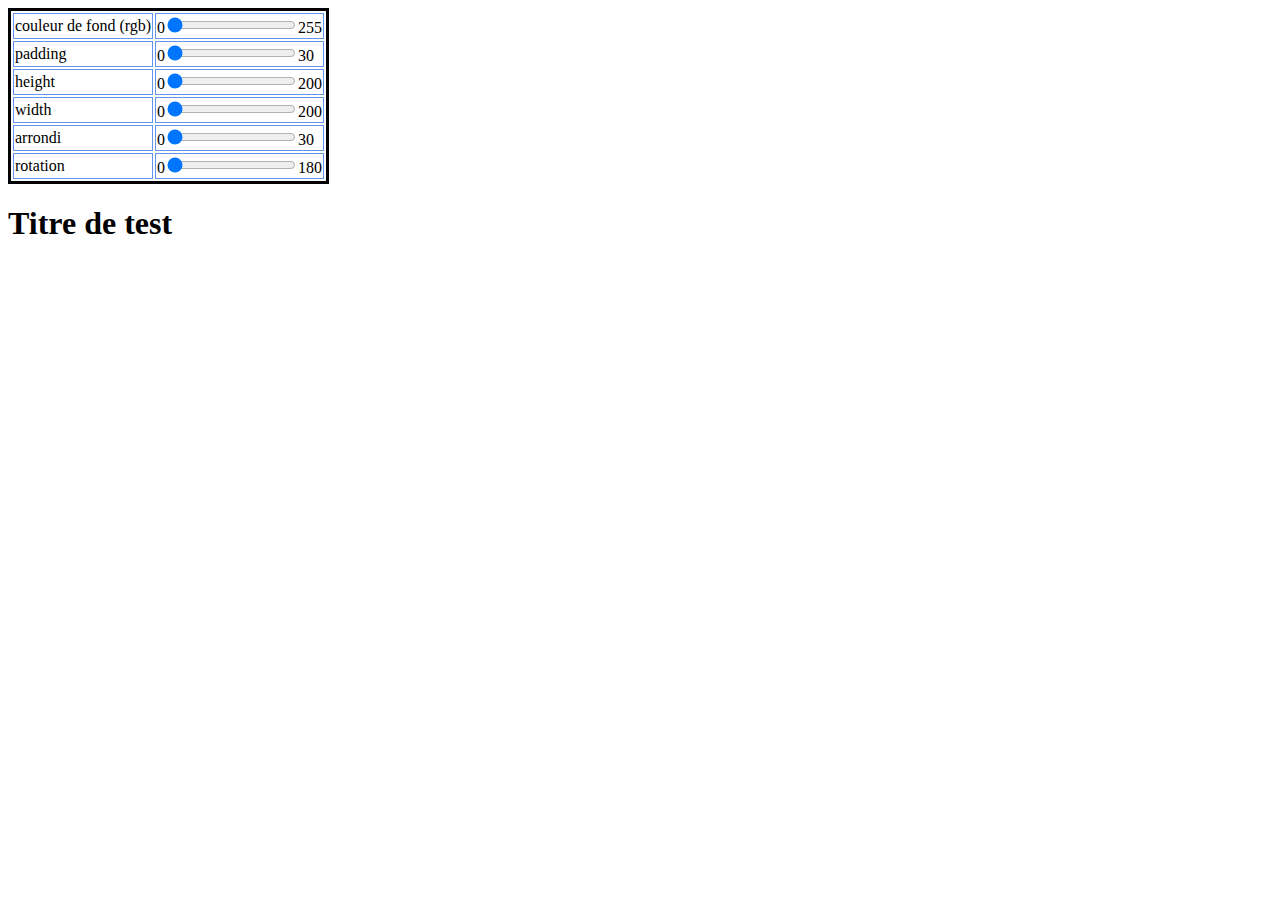
<file: JAVASCRIPT/Exercices du cours 6-2B - JavaScript/Exercice 1  Modifier les styles avec un input de type range/index.html>
<!DOCTYPE html>
<html lang="en">
<head>
    <meta charset="UTF-8">
    <meta name="viewport" content="width=device-width, initial-scale=1.0">
    <title>Document</title>
    <link rel="stylesheet" href="./css/styles.css">
    <script src="./js/main.js"></script>

</head>
<body>
	  	<div >
   				<table >
   					<tr>
   						<td>couleur de fond (rgb)</td>
   						<td>
                0<input type="range" min="0" max="255" step=5 name='color' oninput='update(this)' value="0">255
              </td>
   					</tr>
   					<tr>
   						<td>padding</td>
   						<td>
                0<input type="range" name="padding" min="0" max="30" step=5 oninput='update(this)' value="0">30
              </td>
   					</tr>
   					<tr>
   						<td>height</td>
   						<td>
                0<input type="range" min="0" max="200" name="height" step=50 value="0" oninput='update(this)'>200
              </td>
   					</tr>
   					<tr>
   						<td>width</td>
   						<td>
                0<input type="range" min="0" max="200" name="width" step=50 value="0" oninput='update(this)'>200
              </td>
   					</tr>
   					<tr>
   						<td>arrondi</td>
   						<td>
                0<input type="range" min="0" max="30" name="radius" step=5 value="0" oninput='update(this)'>30
              </td>
   					</tr>
   					<tr>
   						<td>rotation</td>
   						<td>
                0<input type="range" min="0" max="180" name="rotation" step=5 value="0" oninput='update(this)'>180
              </td>
                       </tr>
                          					
                   </table>
                   
                   <td rowspan="6" width="400" align="center">
                    <h1 id="p1">Titre de test</h1></td>
   		          
   			</div>
   			
</body>
</file>
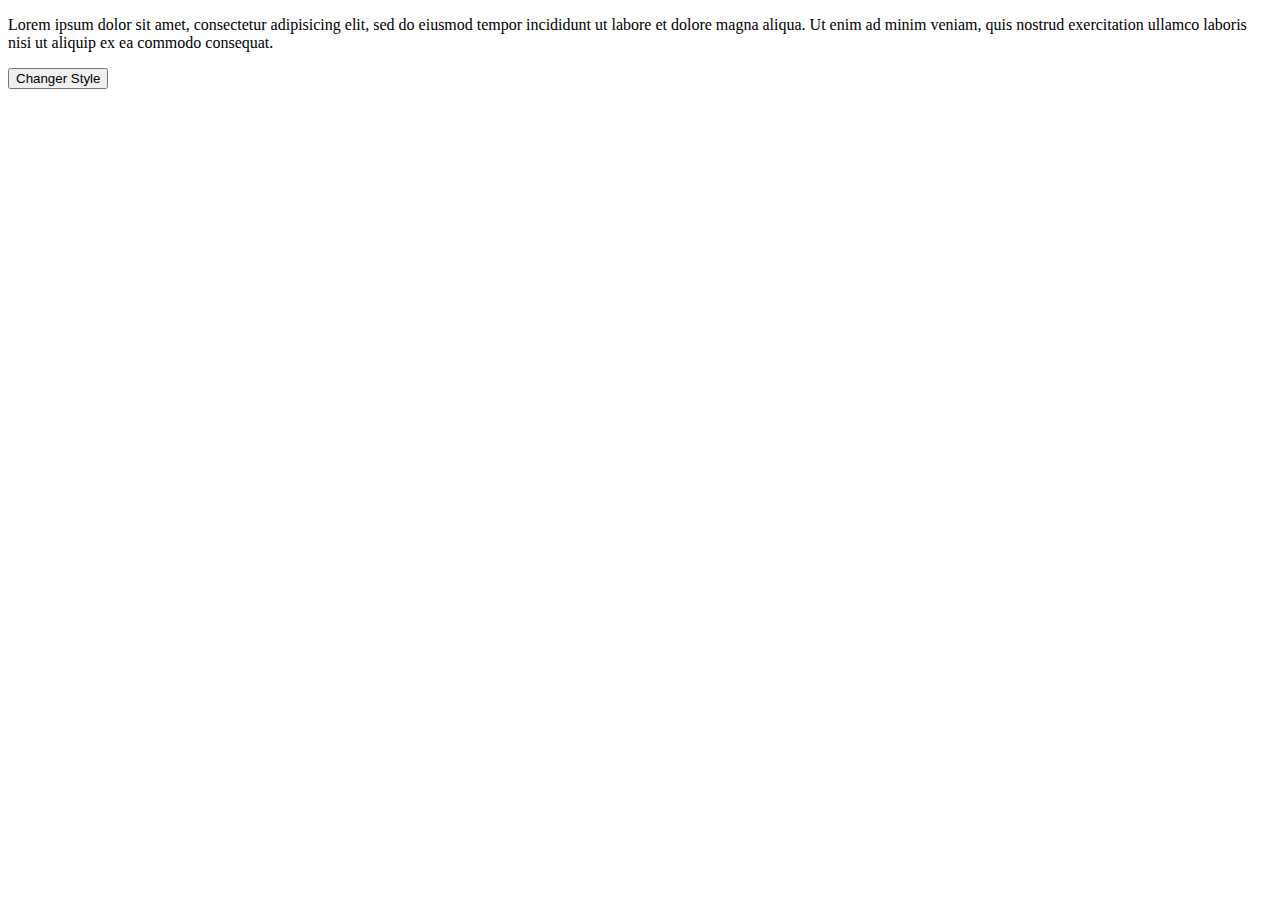
<file: JAVASCRIPT/Exercices du cours 6-2B - JavaScript/Exercice 2  soit le document html suivant/index.html>
<!DOCTYPE html>
<html>
	<head>
		<meta charset="utf-8">
		<script src="./js/main.js">		
        </script>
        <link rel="stylesheet" href="./css/styles.css">
        
	</head>
    <body>
        <p id="parag1">Lorem ipsum dolor sit amet, consectetur adipisicing elit, sed do eiusmod
        tempor incididunt ut labore et dolore magna aliqua. Ut enim ad minim veniam,
        quis nostrud exercitation ullamco laboris nisi ut aliquip ex ea commodo
        consequat.
        </p>
        <button onclick="changer_style()">Changer Style</button>
     
     </body>
</file>
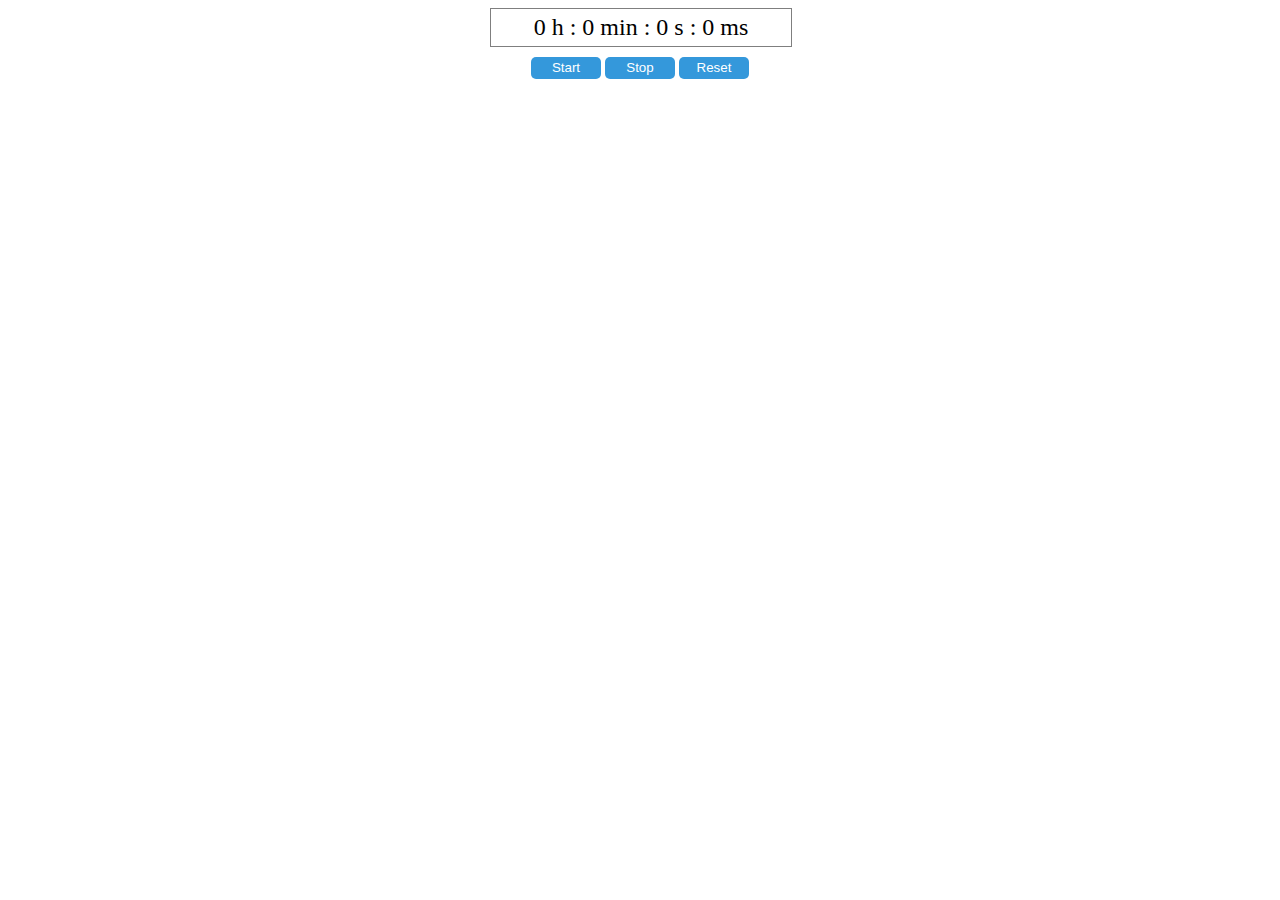
<file: JAVASCRIPT/Exercices du cours 6-2B - JavaScript/Exercice 3  Créer un chronomètre composé d'un afficheur et 3 boutons/index.html>
<!doctype html>
<html>
<head>
	<title>Chronomètre</title>
	<meta charset="utf-8">
    <link rel="stylesheet" href="css/styles.css">
    <script src="js/main.js"></script>
</head>
<body>
<div class="chronometre">
  <div class="tim">
  	<span >0 h</span> :
  	<span >0 min</span> :
  	<span >0 s</span> :
  	<span >0 ms</span>

  </div>
  <button id="start" onclick="start()">Start</button>
  <button id="stop" onclick="stop()" >Stop</button>
  <button id="reset" onclick="reset()" >Reset</button>
</div>  
</body>
</html>
</file>
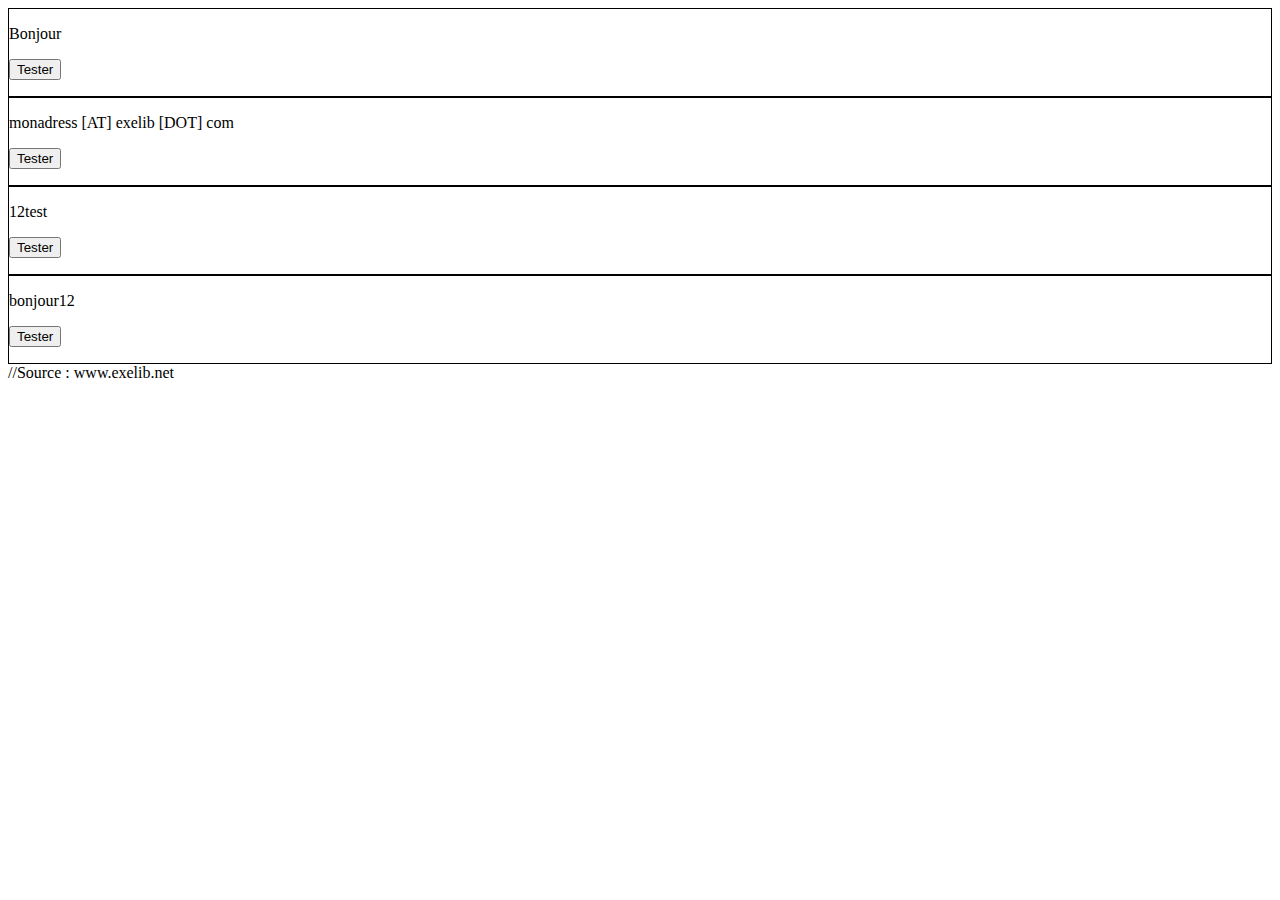
<file: JAVASCRIPT/Exercices du cours 6-2B - JavaScript/Exercice 4  Manipuler les chaines de caractères/index.html>
<!doctype html>
<html>
<head>
	<title>Manipuler les chaines de caractères</title>
   <meta charset="utf-8">
   <link rel="stylesheet" href="css/styles.css">
 <script src="js/main.js"></script>
</head>
<body>
  <div >
    <p contenteditable="true" id="ch1" >Bonjour</p>
    <button onclick="str_fisrt_letter(document.getElementById('ch1').innerHTML)">Tester</button>
    <p id="res1"></p>
  </div>
  <div >
    <p contenteditable="true" id="ch2" >monadress [AT] exelib [DOT] com</p>
    <button onclick="str_email(document.getElementById('ch2').innerHTML)">Tester</button>
    <p id="res2"></p>
  </div>
  <div >
    <p contenteditable="true" id="ch3" >12test</p>
    <button onclick="str_number(document.getElementById('ch3').innerHTML)">Tester</button>
    <p id="res3"></p>
  </div>
  <div >
    <p contenteditable="true" id="ch4" >bonjour12</p>
    <button onclick="str_replace(document.getElementById('ch4').innerHTML)">Tester</button>
    <p id="res4"></p>
  </div>

    
</body>
//Source : www.exelib.net
</file>
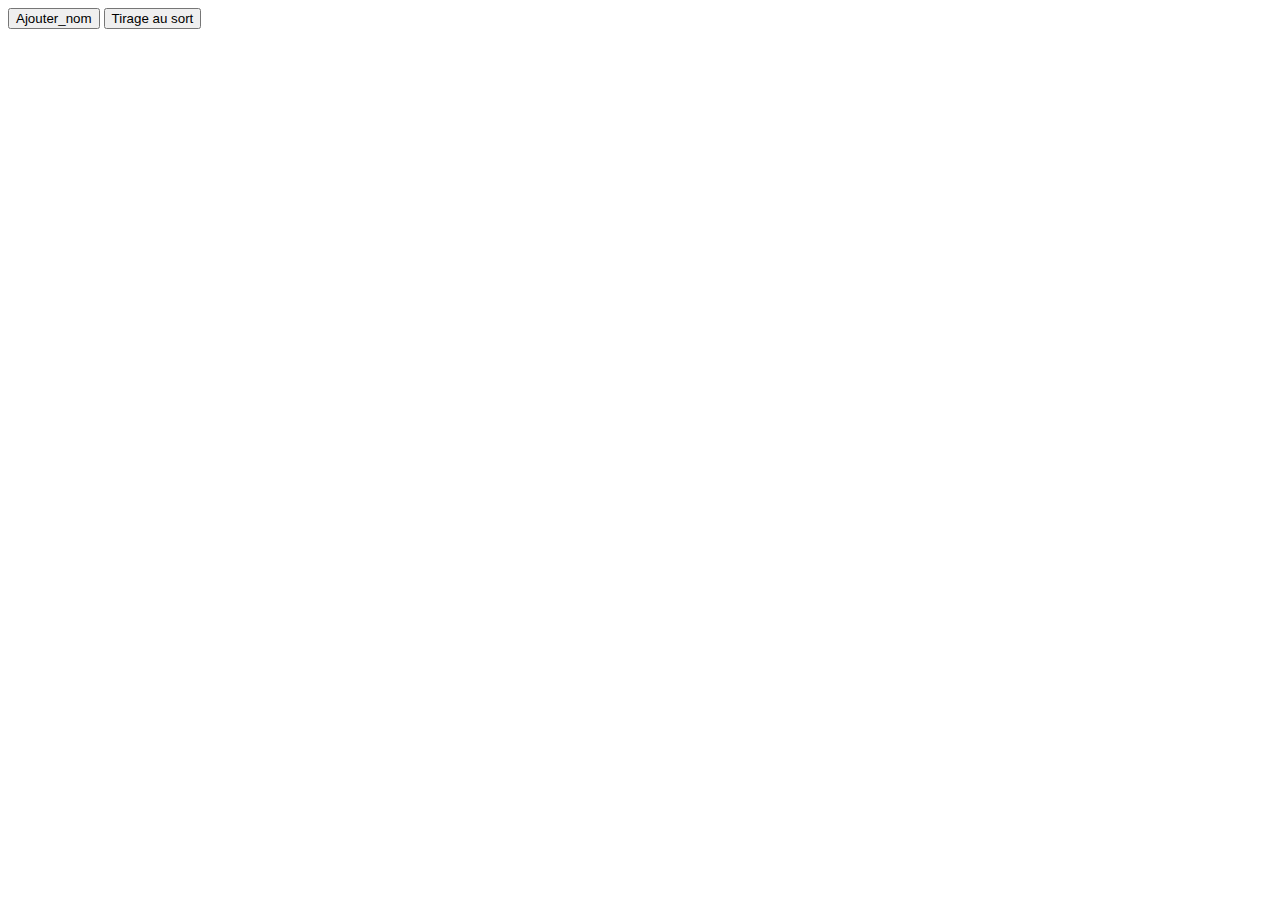
<file: JAVASCRIPT/Exercices du cours 6-2B - JavaScript/Exercice 5  Tirage au sort des noms/index.html>
<!doctype html>
<html>
<head>
	<title>Tirage au sort des noms</title>
    <meta charset="utf-8">
    <script src="js/main.js"></script>
</head>
<body>
	<button onclick="add_nom()">Ajouter_nom</button>
     <button onclick="tirage()">Tirage au sort</button>
</body>
</html>
</file>
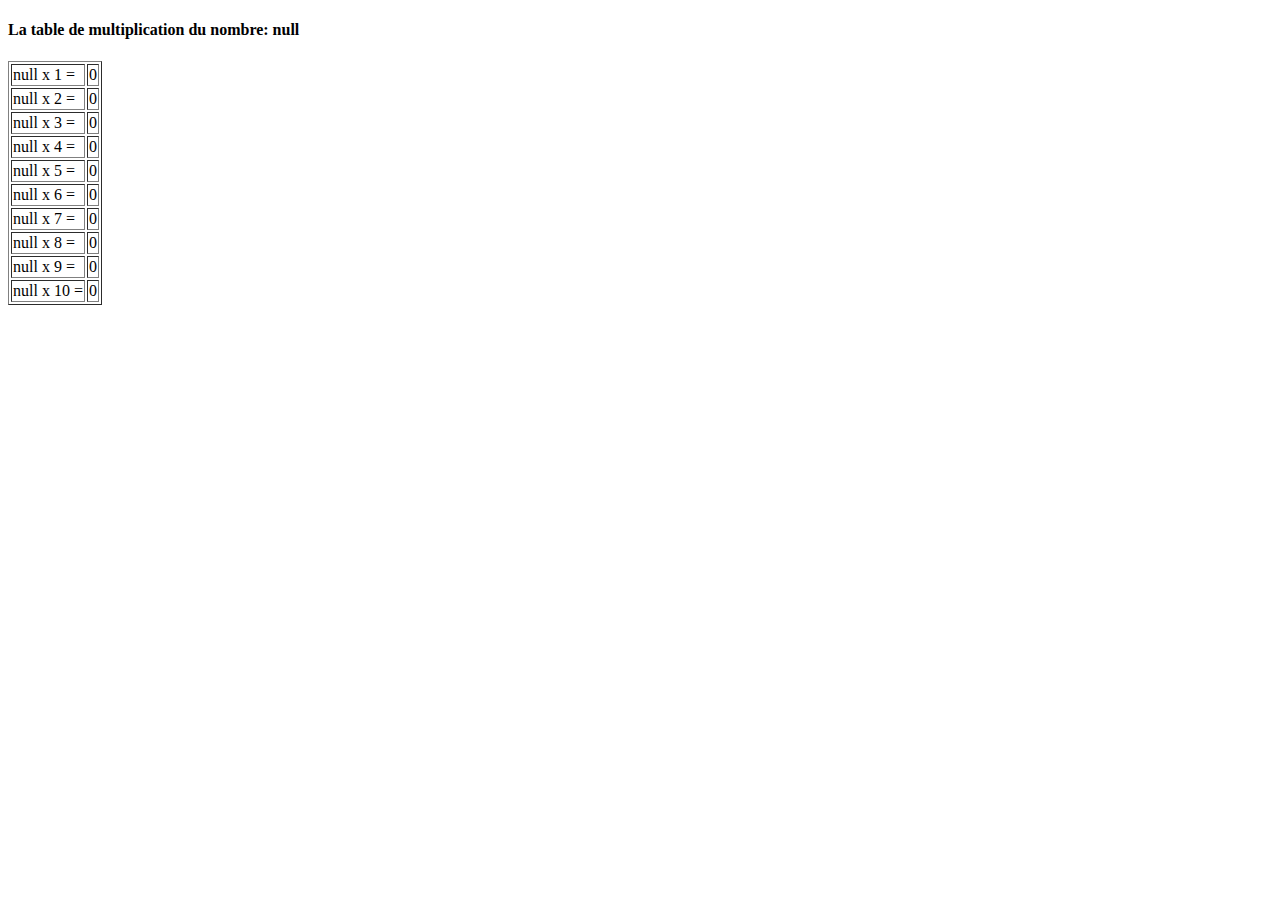
<file: JAVASCRIPT/Exercices du cours 6-2B - JavaScript/Exercice 6  Afficher la table de multiplication d'un entier/index.html>
<!DOCTYPE html>
<html lang="en">
<head>
    <meta charset="UTF-8">
    <meta name="viewport" content="width=device-width, initial-scale=1.0">
    <title>Document</title>
    <script src="js/main.js"></script>
</head>
<body>
    
</body>
</html>
</file>
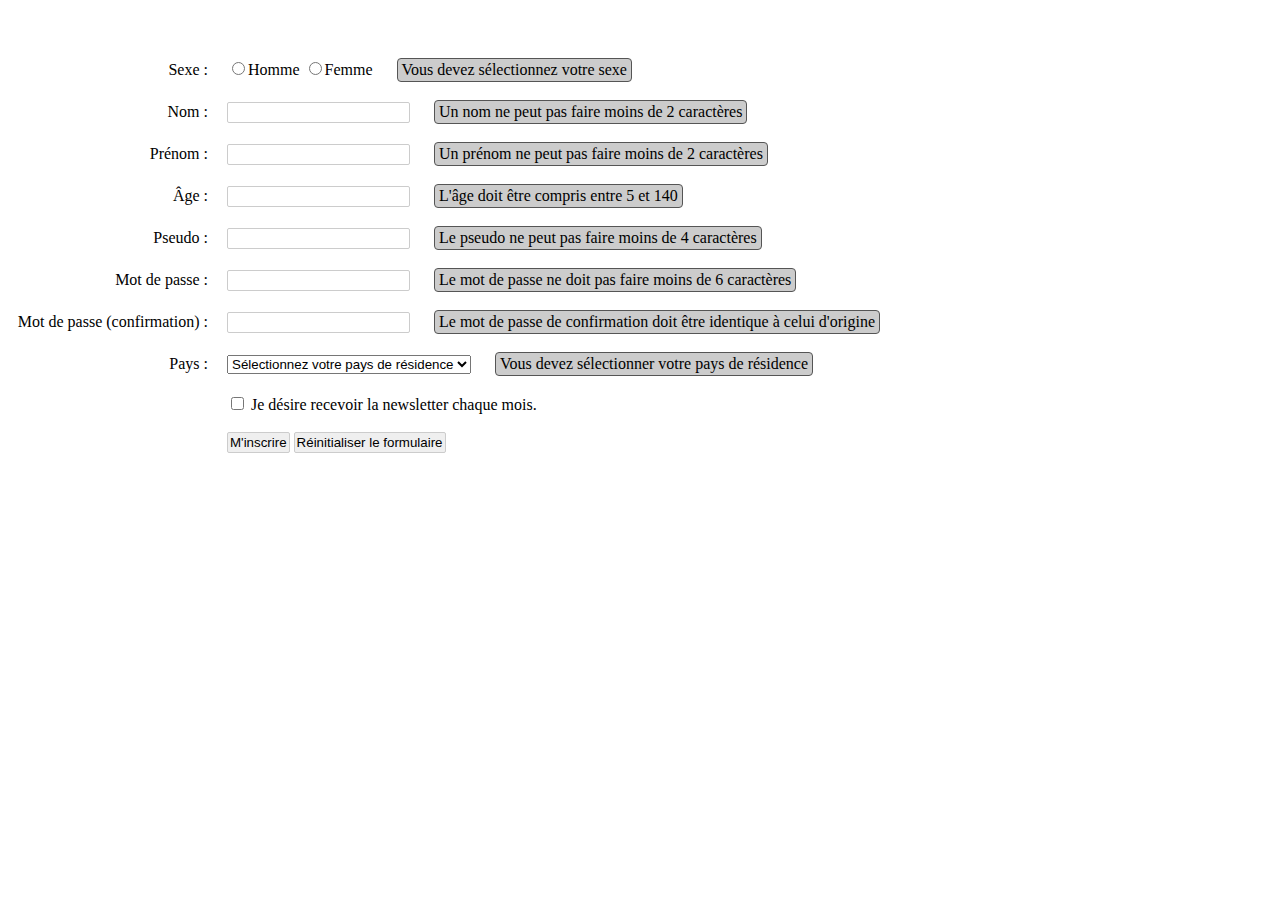
<file: JAVASCRIPT/TP_FOAD_11_et_12_mars/TP 1  Un formulaire d'inscription interactif/index.html>
<!DOCTYPE html>
<html>

<head>
    <meta charset="utf-8" />
    <title>TP : Un formulaire interactif</title>
    <link rel="stylesheet" href="./css/style.css">
    <script src="./js/main.js"></script>
</head>

<body>

    <form id="myForm">

        <span class="form_col">Sexe :</span>
        <label><input name="sex" type="radio" value="H" />Homme</label>
        <label><input name="sex" type="radio" value="F" />Femme</label>
        <span class="tooltip">Vous devez sélectionnez votre sexe</span>
        <br /><br />

        <label class="form_col" for="lastName">Nom :</label>
        <input name="lastName" id="lastName" type="text" />
        <span class="tooltip">Un nom ne peut pas faire moins de 2 caractères</span>
        <br /><br />

        <label class="form_col" for="firstName">Prénom :</label>
        <input name="firstName" id="firstName" type="text" />

        <span class="tooltip">Un prénom ne peut pas faire moins de 2 caractères</span>
        <br /><br />

        <label class="form_col" for="age">Âge :</label>
        <input name="age" id="age" type="text" />
        <span class="tooltip">L'âge doit être compris entre 5 et 140</span>
        <br /><br />

        <label class="form_col" for="login">Pseudo :</label>
        <input name="login" id="login" type="text" />
        <span class="tooltip">Le pseudo ne peut pas faire moins de 4 caractères</span>
        <br /><br />

        <label class="form_col" for="pwd1">Mot de passe :</label>
        <input name="pwd1" id="pwd1" type="password" />
        <span class="tooltip">Le mot de passe ne doit pas faire moins de 6 caractères</span>

        <br /><br />

        <label class="form_col" for="pwd2">Mot de passe (confirmation) :</label>
        <input name="pwd2" id="pwd2" type="password" />
        <span class="tooltip">Le mot de passe de confirmation doit être identique à celui d'origine</span>
        <br /><br />

        <label class="form_col" for="country">Pays :</label>

        <select name="country" id="country">
        	<option value="none">Sélectionnez votre pays de résidence</option>
        	<option value="en">Angleterre</option>
        	<option value="us">États-Unis</option>
        	<option value="fr">France</option>
    	</select>
        <span class="tooltip">Vous devez sélectionner votre pays de résidence</span>

        <br /><br />

        <span class="form_col"></span>
        <label><input name="news" type="checkbox" /> Je désire recevoir la newsletter chaque mois.</label>
        <br /><br />

        <span class="form_col"></span>
        <input type="submit" value="M'inscrire" /> <input type="reset" value="Réinitialiser le formulaire" />

    </form>

</body>

</html>
</file>
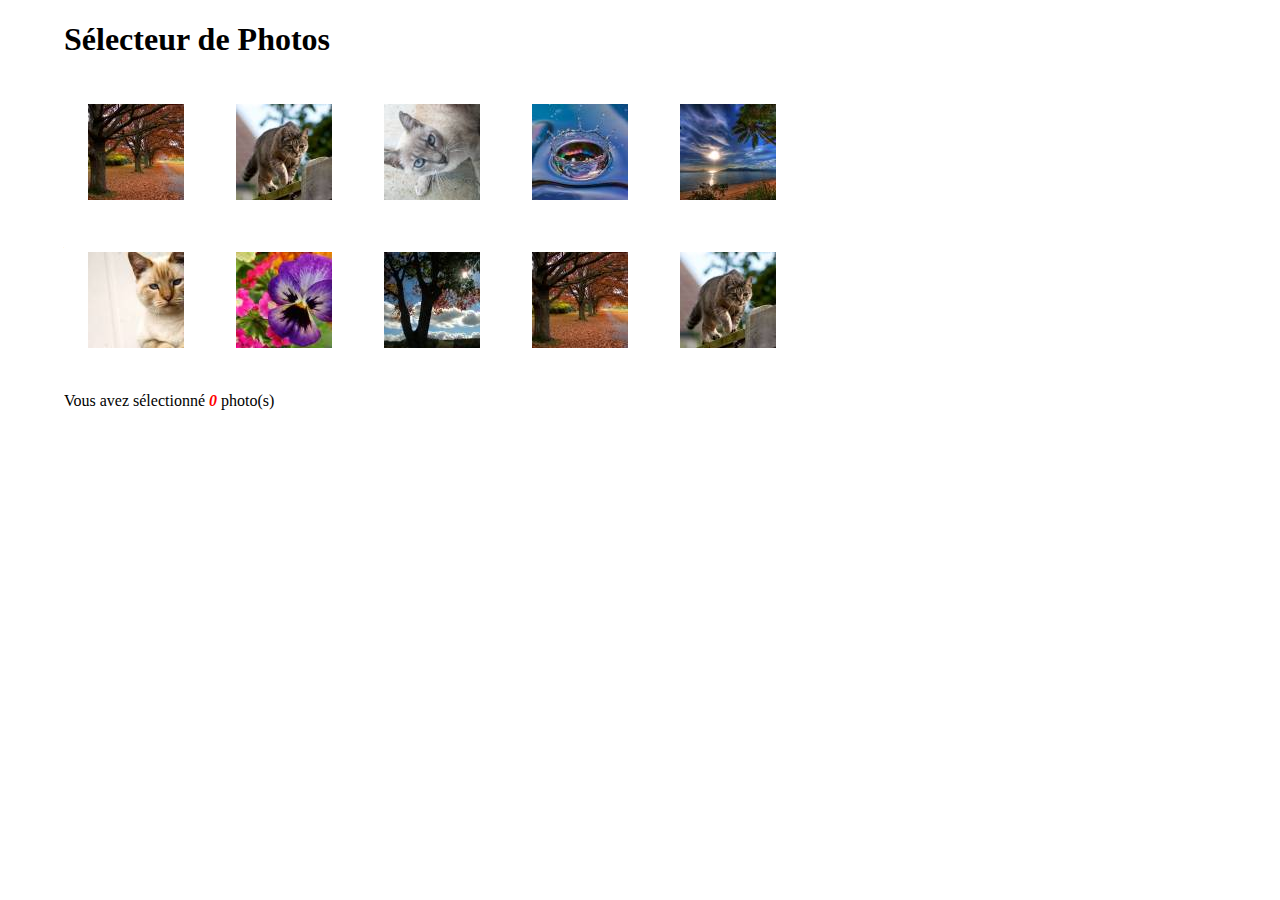
<file: JAVASCRIPT/TP_FOAD_11_et_12_mars/TP 3  Sélecteur de photos/index.html>
<!DOCTYPE html>
<html lang="fr">
<head>
    <meta charset="utf-8">
    <title>JavaScript</title>
    <link rel="stylesheet" href="css/style.css">
</head>
<body>
    <header>
        <h1>Sélecteur de Photos</h1>
    </header>

    <main>
        <ul class="photo-list">
            <li><img src="images/1.jpg"></li>
            <li><img src="images/2.jpg"></li>
            <li><img src="images/3.jpg"></li>
            <li><img src="images/4.jpg"></li>
            <li><img src="images/5.jpg"></li>
            <li><img src="images/6.jpg"></li>
            <li><img src="images/7.jpg"></li>
            <li><img src="images/8.jpg"></li>
            <li><img src="images/9.jpg"></li>
            <li><img src="images/10.jpg"></li>
        </ul>

        <p id="total">Vous avez sélectionné <em>0</em> photo(s)</p>
    </main>   
    <script src="js/main.js"></script>
</body>
</html>
</file>
<file: JAVASCRIPT/Exercices du cours 6-2B - JavaScript/Exercice 1  Modifier les styles avec un input de type range/css/styles.css>
table {
    border: medium solid #000000;
   
    }
    td, tr {
    border: thin solid #6495ed;
    
    }
</file>
<file: JAVASCRIPT/Exercices du cours 6-2B - JavaScript/Exercice 2  soit le document html suivant/css/styles.css>
.active{
      	color: #fff;
      	background: #000;
      	border: 1px solid black;
      	padding: 5px;
      }
</file>
<file: JAVASCRIPT/Exercices du cours 6-2B - JavaScript/Exercice 3  Créer un chronomètre composé d'un afficheur et 3 boutons/css/styles.css>
.chronometre{
    margin: auto ;
    width: 300px;
    text-align: center;
    
  }

  .tim{
      margin: auto;
      width: 300px;
      border: 1px solid rgba(0,0,0,0.5);
      padding:5px 0;
      text-align: center;
      font-size: 1.5em;
      font-family: digital;
      margin-bottom: 10px;


  }
 
  button{
    background: #3498db;
    color: #fff;
    width: 70px;
    border-radius: 5px;
    line-height: 1.5em;
    border: none;
  }
</file>
<file: JAVASCRIPT/Exercices du cours 6-2B - JavaScript/Exercice 4  Manipuler les chaines de caractères/css/styles.css>
div{
  border: 1px solid black;
}
</file>
<file: JAVASCRIPT/TP_FOAD_11_et_12_mars/TP 1  Un formulaire d'inscription interactif/css/style.css>
body {
    padding-top: 50px;
}
	
.form_col {
    display: inline-block;
    margin-right: 15px;
    padding: 3px 0px;
    width: 200px;
    min-height: 1px;
    text-align: right;
}
	
input {
	padding: 2px;
	border: 1px solid #CCC;
	border-radius: 2px;
	outline: none; 
}
	
input:focus {
	border-color: rgba(82, 168, 236, 0.75);
	box-shadow: 0 0 8px rgba(82, 168, 236, 0.5);
}
	
.correct {
	border-color: rgba(68, 191, 68, 0.75);
}
	
.correct:focus {
	border-color: rgba(68, 191, 68, 0.75);
	box-shadow: 0 0 8px rgba(68, 191, 68, 0.5);
}
	
.incorrect {
	border-color: rgba(191, 68, 68, 0.75);
}
	
.incorrect:focus {
	border-color: rgba(191, 68, 68, 0.75);
	box-shadow: 0 0 8px rgba(191, 68, 68, 0.5);
}
	
.tooltip {
	display: inline-block;
	margin-left: 20px;
	padding: 2px 4px;
	border: 1px solid #555;
	background-color: #CCC;
	border-radius: 4px;
}
</file>
<file: JAVASCRIPT/TP_FOAD_11_et_12_mars/TP 3  Sélecteur de photos/css/style.css>
body
{
    margin: 0 auto;
    width: 90%;
}

em
{
    color: red;
    font-weight: bold;
}


.photo-list
{

    padding-left: 0;
    width: 800px;
    list-style-type: none;
}
.photo-list li
{

    display: inline-block;
    margin: 1em;
    padding: 0.5em;
    border-radius: 8px;
    transition: background-color 0.5s;
}
.photo-list li:hover
{
    background-color: silver;
}
.photo-list li.selected
{
    background-color: forestgreen;
}
</file>
